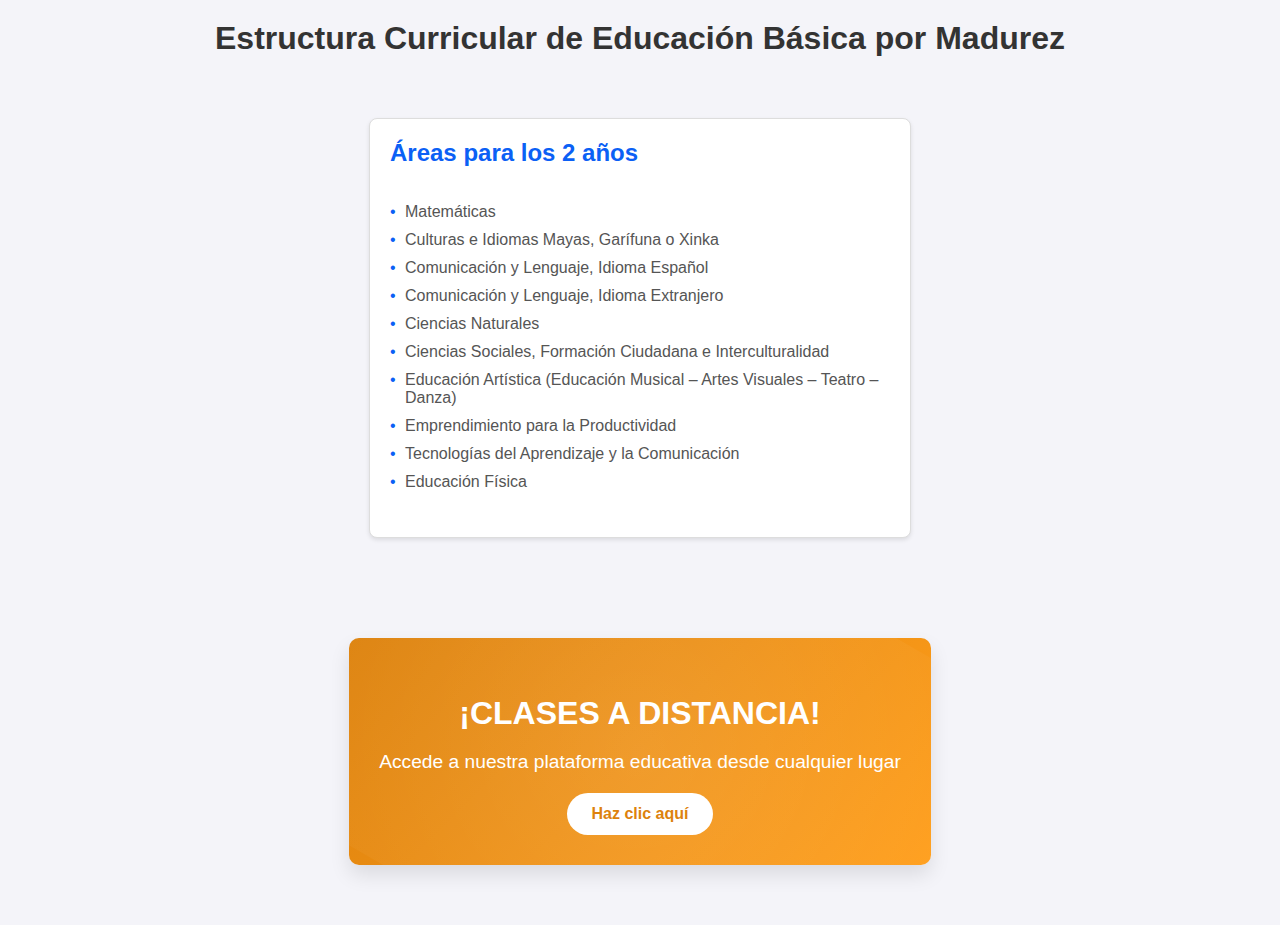
<file: EducacionBasica.html>
<!DOCTYPE html>
<html>
<head>
    <meta charset="utf-8">
    <meta name="viewport" content="width=device-width, initial-scale=1">
    <link rel="stylesheet" href="estilosd.css">
    <title>Educación Básica por Madurez</title>
</head>
<body>

<h1>Estructura Curricular de Educación Básica por Madurez</h1>

<div class="contenedor">
    <div class="caja">
        <h2>Áreas para los 2 años</h2>
        <ul>
            <li>Matemáticas</li>
            <li>Culturas e Idiomas Mayas, Garífuna o Xinka</li>
            <li>Comunicación y Lenguaje, Idioma Español</li>
            <li>Comunicación y Lenguaje, Idioma Extranjero</li>
            <li>Ciencias Naturales</li>
            <li>Ciencias Sociales, Formación Ciudadana e Interculturalidad</li>
            <li>Educación Artística (Educación Musical – Artes Visuales – Teatro – Danza)</li>
            <li>Emprendimiento para la Productividad</li>
            <li>Tecnologías del Aprendizaje y la Comunicación</li>
            <li>Educación Física</li>
        </ul>
    </div>
</div>


    
    <!-- Sección de Clases a Distancia -->
    <div class="contenedor">
        <div class="clases-distancia">
          <h2>¡CLASES A DISTANCIA!</h2>
          <p>Accede a nuestra plataforma educativa desde cualquier lugar</p>
          <a href="http://classroom.google.com/" class="boton">Haz clic aquí</a>
        </div>
      </div>
          


</body>
</html>
</file>
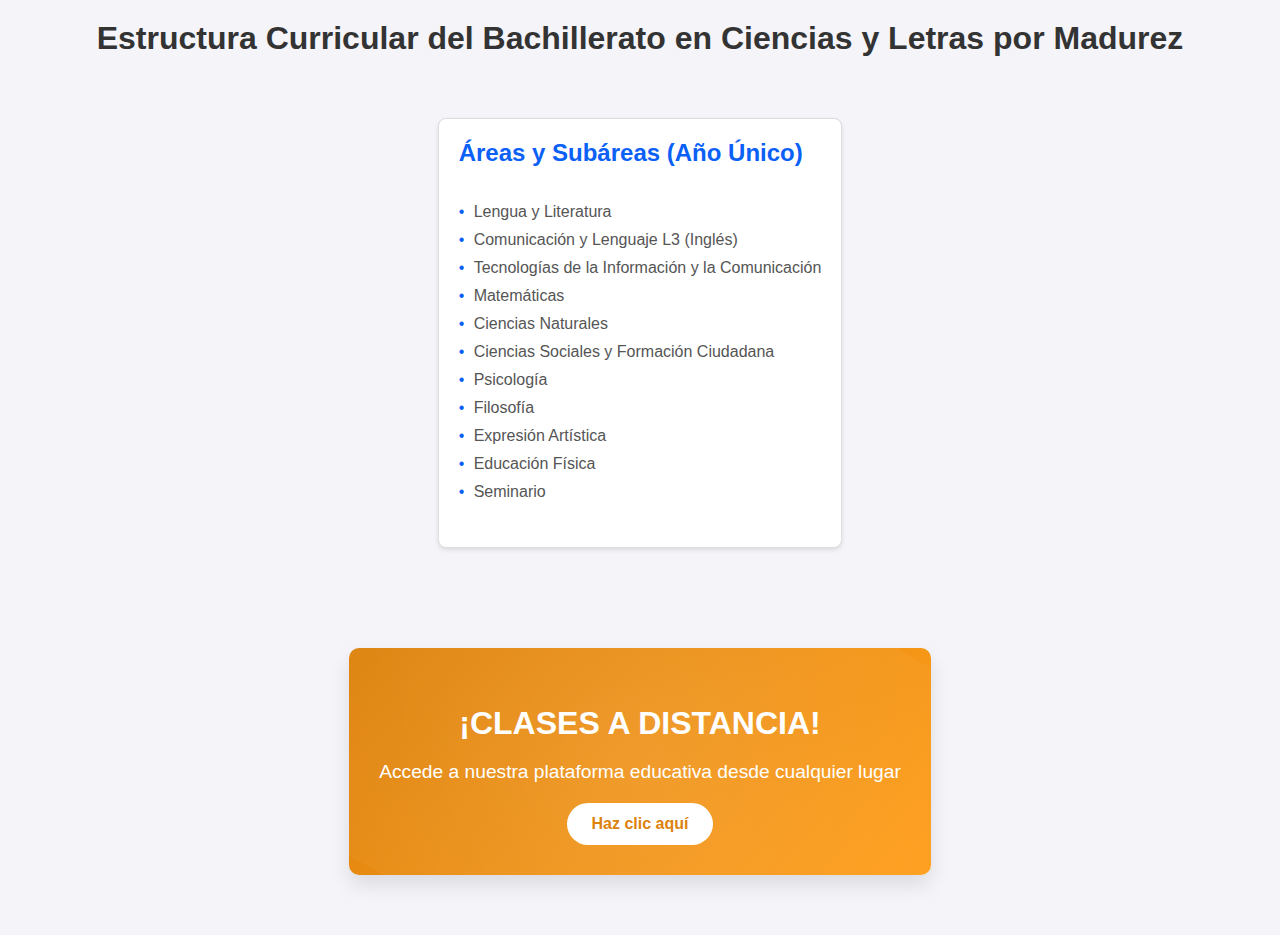
<file: educacionMadurez.html>
<!DOCTYPE html>
<html>
<head>
    <meta charset="utf-8">
    <meta name="viewport" content="width=device-width, initial-scale=1">
    <link rel="stylesheet" href="estilosd.css">
    <title>Bachillerato por Madurez</title>
</head>
<body>

<h1>Estructura Curricular del Bachillerato en Ciencias y Letras por Madurez</h1>

<div class="contenedor">
    <div class="caja">
        <h2>Áreas y Subáreas (Año Único)</h2>
        <ul>
            <li>Lengua y Literatura</li>
            <li>Comunicación y Lenguaje L3 (Inglés)</li>
            <li>Tecnologías de la Información y la Comunicación</li>
            <li>Matemáticas</li>
            <li>Ciencias Naturales</li>
            <li>Ciencias Sociales y Formación Ciudadana</li>
            <li>Psicología</li>
            <li>Filosofía</li>
            <li>Expresión Artística</li>
            <li>Educación Física</li>
            <li>Seminario</li>
        </ul>
    </div>
</div>



 <!-- Sección de Clases a Distancia -->
 <div class="contenedor">
    <div class="clases-distancia">
      <h2>¡CLASES A DISTANCIA!</h2>
      <p>Accede a nuestra plataforma educativa desde cualquier lugar</p>
      <a href="https://app.portal-educativo.com/" class="boton">Haz clic aquí</a>
    </div>
  </div>

</body>
</html>
</file>
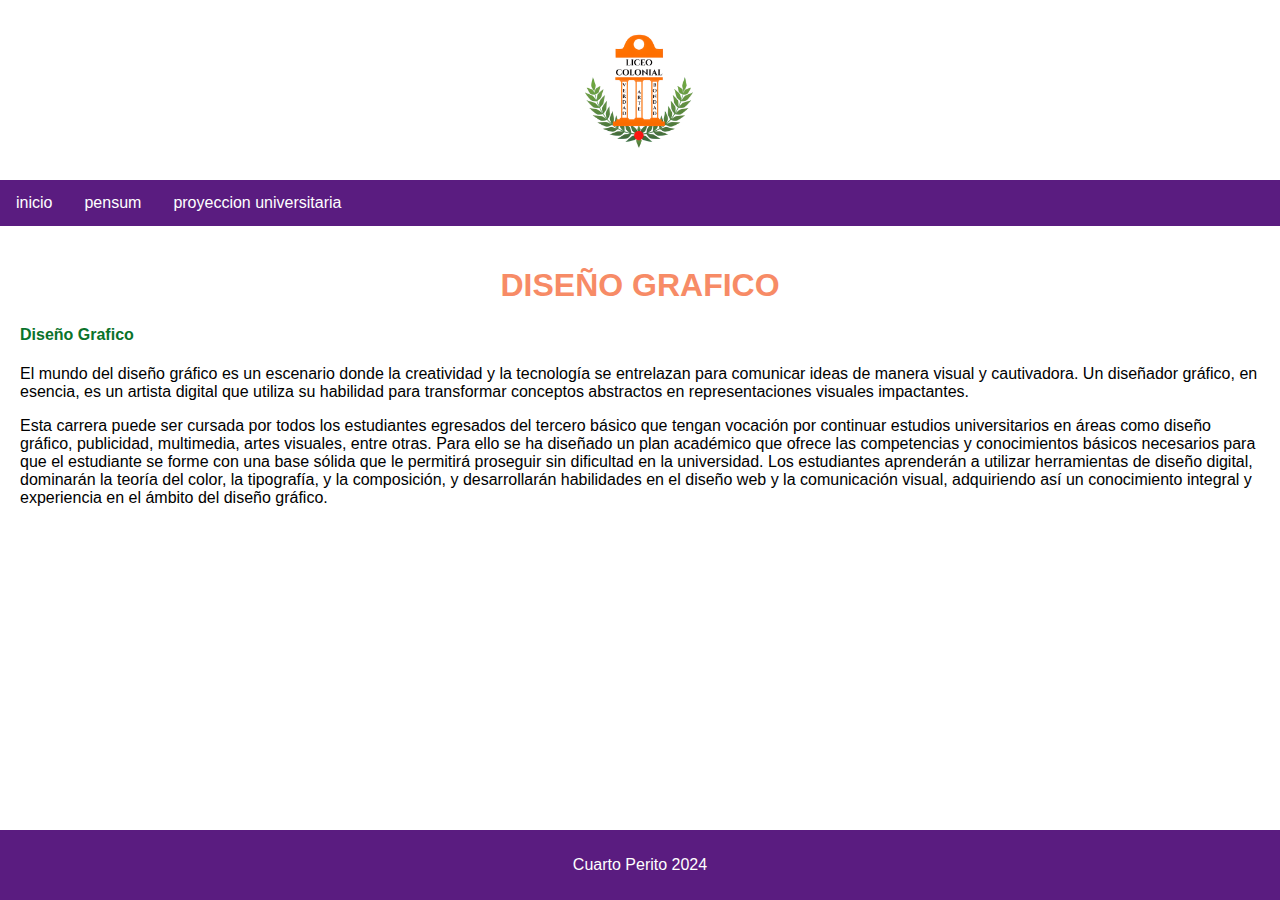
<file: paginas/4diseñografico.html>
<!DOCTYPE html>
<html>
<head>
	<meta charset="utf-8">
	<meta name="viewport" content="width=device-width, initial-scale=1">
	<title></title>
	<link rel="stylesheet" type="text/css" href="diseñografico.css">
</head>
<body>

 	 
<header>
	<div class="logo-centro">
		<img src="Logo.png"alt="Logo del Colegio" class="logo">
	</div>
</header>

<nav>
	<a href="../index.html">inicio</a>
	<a href="PensumDiseño.html">pensum</a>
<a href="#">proyeccion universitaria</a>

</nav>

<div class="contenido">
	<center><h1>DISEÑO GRAFICO</h1></center></center>
	<h4>Diseño Grafico</h4>

	<p>
		El mundo del diseño gráfico es un escenario donde la creatividad y la tecnología se entrelazan para comunicar ideas de manera visual y cautivadora. Un diseñador gráfico, en esencia, es un artista digital que utiliza su habilidad para transformar conceptos abstractos en representaciones visuales impactantes.
	</p>	
	<p>
		Esta carrera puede ser cursada por todos los estudiantes egresados del tercero básico que tengan vocación por continuar estudios universitarios en áreas como diseño gráfico, publicidad, multimedia, artes visuales, entre otras. Para ello se ha diseñado un plan académico que ofrece las competencias y conocimientos básicos necesarios para que el estudiante se forme con una base sólida que le permitirá proseguir sin dificultad en la universidad. Los estudiantes aprenderán a utilizar herramientas de diseño digital, dominarán la teoría del color, la tipografía, y la composición, y desarrollarán habilidades en el diseño web y la comunicación visual, adquiriendo así un conocimiento integral y experiencia en el ámbito del diseño gráfico.

	</p>



</div>
	
<footer>
	<p> Cuarto Perito 2024</p>
</footer>
<script src="javadiseño.js"></script>





















</body>
</html>
</file>
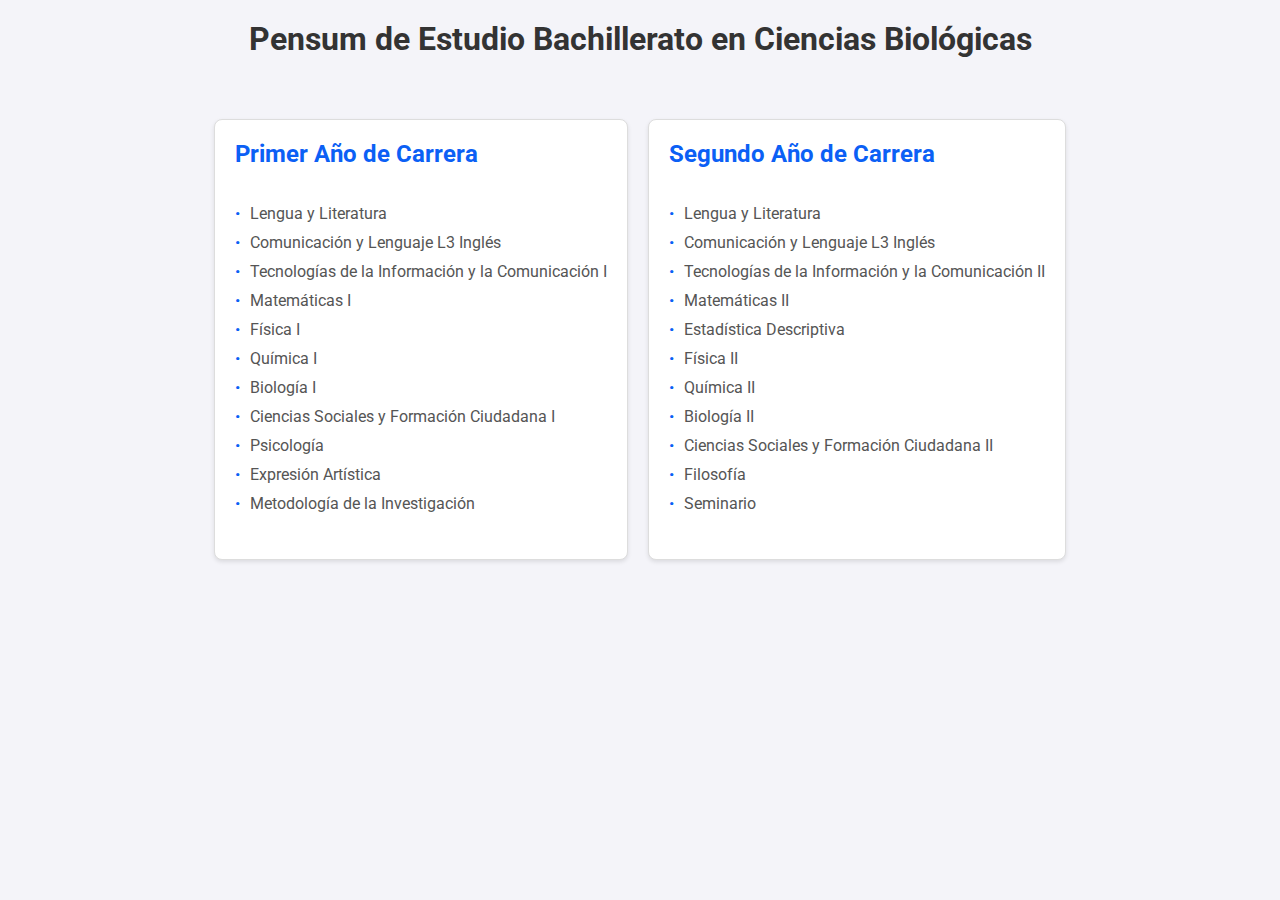
<file: paginas/pensumBiologicas.html>
<!DOCTYPE html>
<html>
<head>
    <meta charset="utf-8">
    <meta name="viewport" content="width=device-width, initial-scale=1">
    <title>Pensum de Estudio - Bachillerato en Ciencias Biológicas</title>
    <link rel="stylesheet" type="text/css" href="diseño.css">
    <link href="https://fonts.googleapis.com/css2?family=Roboto:wght@400;700&display=swap" rel="stylesheet">
</head>
<body>
    <h1>Pensum de Estudio Bachillerato en Ciencias Biológicas</h1>
    <div class="contenedor">
        <div class="caja">
            <h2>Primer Año de Carrera</h2>
            <ul>
                <li>Lengua y Literatura</li>
                <li>Comunicación y Lenguaje L3 Inglés</li>
                <li>Tecnologías de la Información y la Comunicación I</li>
                <li>Matemáticas I</li>
                <li>Física I</li>
                <li>Química I</li>
                <li>Biología I</li>
                <li>Ciencias Sociales y Formación Ciudadana I</li>
                <li>Psicología</li>
                <li>Expresión Artística</li>
                <li>Metodología de la Investigación</li>
            </ul>
        </div>
        <div class="caja">
            <h2>Segundo Año de Carrera</h2>
            <ul>
                <li>Lengua y Literatura</li>
                <li>Comunicación y Lenguaje L3 Inglés</li>
                <li>Tecnologías de la Información y la Comunicación II</li>
                <li>Matemáticas II</li>
                <li>Estadística Descriptiva</li>
                <li>Física II</li>
                <li>Química II</li>
                <li>Biología II</li>
                <li>Ciencias Sociales y Formación Ciudadana II</li>
                <li>Filosofía</li>
                <li>Seminario</li>
            </ul>
        </div>
    </div>
</body>
</html>
</file>
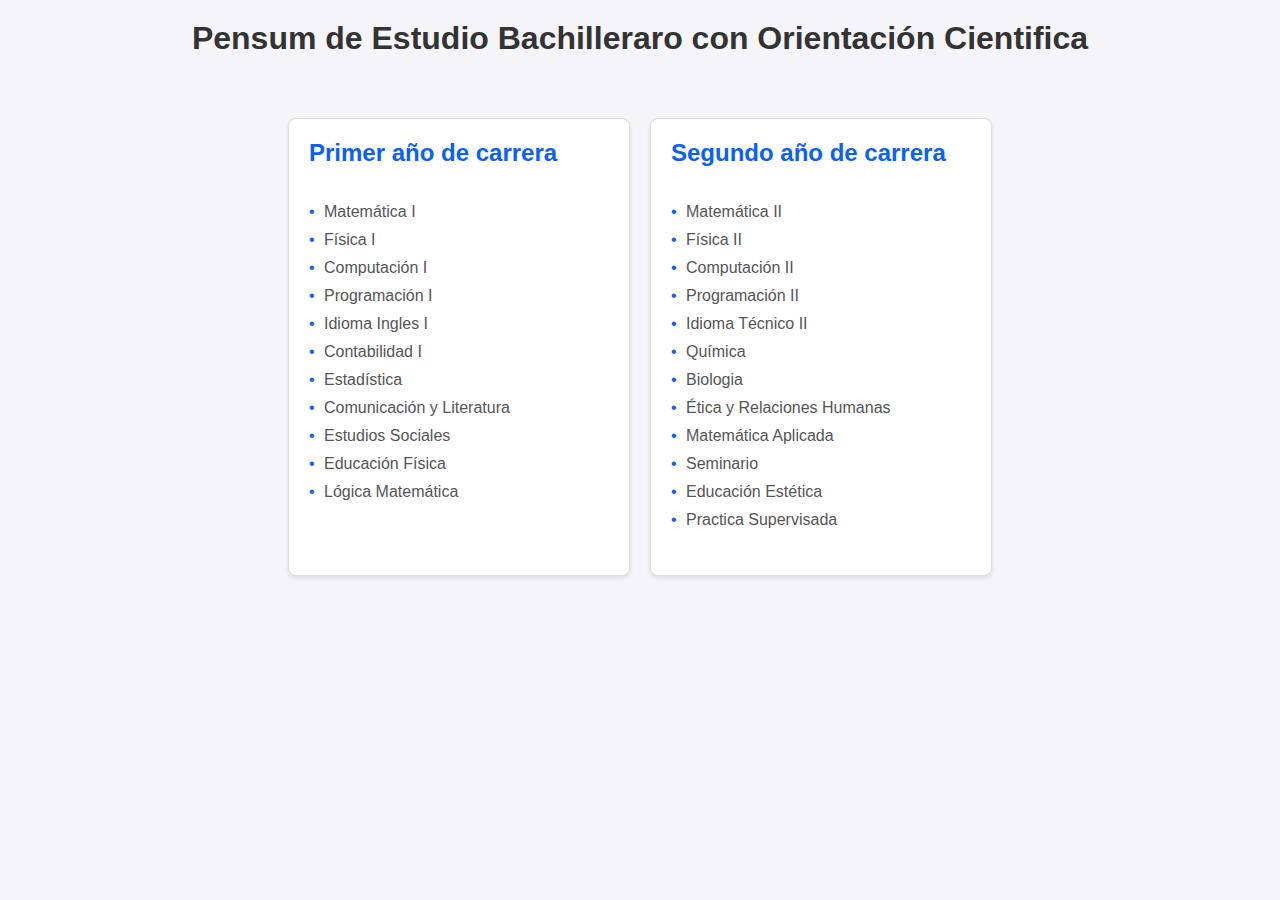
<file: paginas/pensumCientifica.html>
<!DOCTYPE html>
<html>
<head>
	<meta charset="utf-8">
	<meta name="viewport" content="width=device-width, initial-scale=1">
	<link rel="stylesheet" type="text/css" href="diseño.css">
	<title></title>
</head>
<body>

<h1>Pensum de Estudio Bachilleraro con Orientación Cientifica</h1>
<div class="contenedor">
	<div class="caja">
		<h2>Primer año de carrera</h2>
		<ul>
			<li>Matemática I</li>
			<li>Física I</li>
			<li>Computación I</li>
			<li>Programación I</li>
			<li>Idioma Ingles I</li>
			<li>Contabilidad I</li>
			<li>Estadística</li>
			<li>Comunicación y Literatura</li>
			<li>Estudios Sociales</li>
			<li>Educación Física</li>
			<li>Lógica Matemática</li>
		</ul>
	</div>
	<div class="caja" id="caja2">
		<h2>Segundo año de carrera</h2>
		<ul>
			<li>Matemática II</li>
			<li>Física II</li>
			<li>Computación II</li>
			<li>Programación II</li>
			<li>Idioma Técnico II</li>
			<li>Química</li>
			<li>Biologia</li>
			<li>Ética y Relaciones Humanas</li>
			<li>Matemática Aplicada</li>
			<li>Seminario</li>
			<li>Educación Estética</li>
			<li>Practica Supervisada</li>
		</ul>
	</div>
</div>













































</body>
</html>
</file>
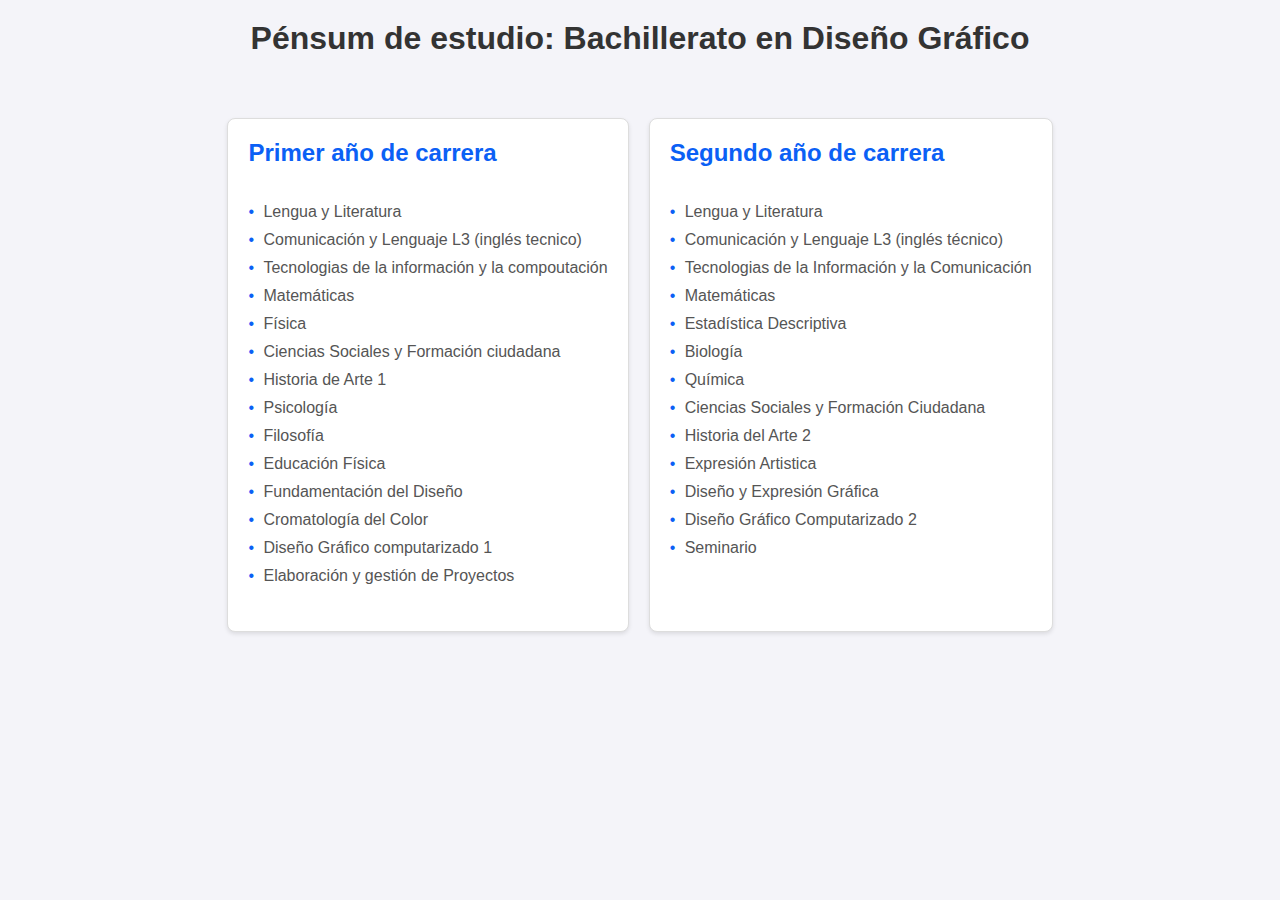
<file: paginas/PensumDiseño.html>
<!DOCTYPE html>
<html>
<head>
	<meta charset="utf-8">
	<meta name="viewport" content="width=device-width, initial-scale=1">
	<link rel="stylesheet" type="text/css" href="diseño.css">
	<title></title>
</head>
<body>

<h1>Pénsum de estudio: Bachillerato en Diseño Gráfico </h1>
<div class="contenedor">
	
<div class="caja">
	
<h2>Primer año de carrera</h2>

<ul>
<li>Lengua y Literatura</li>
<li>Comunicación y Lenguaje L3 (inglés tecnico)</li>
<li>Tecnologias de la información y la compoutación</li>
<li>Matemáticas</li>
<li>Física</li>
<li>Ciencias Sociales y Formación ciudadana</li>
<li>Historia de Arte 1</li>
<li>Psicología</li>
<li>Filosofía</li>
<li>Educación Física</li>
<li>Fundamentación del Diseño</li>
<li>Cromatología del Color</li>
<li>Diseño Gráfico computarizado 1</li>
<li>Elaboración y gestión de Proyectos</li>

</ul>

</div>

<div class="caja" id="caja2">
	
<h2>Segundo año de carrera</h2>

<ul>
<li>Lengua y Literatura</li>
<li>Comunicación y Lenguaje L3 (inglés técnico)</li>
<li>Tecnologias de la Información y la Comunicación</li>
<li>Matemáticas</li>
<li>Estadística Descriptiva</li>
<li>Biología</li>
<li>Química</li>
<li>Ciencias Sociales y Formación Ciudadana</li>
<li>Historia del Arte 2</li>
<li>Expresión Artistica</li>
<li>Diseño y Expresión Gráfica</li>
<li>Diseño Gráfico Computarizado 2</li>
<li>Seminario</li>

</ul>

</div>

</div>



</body>
</html>
</file>
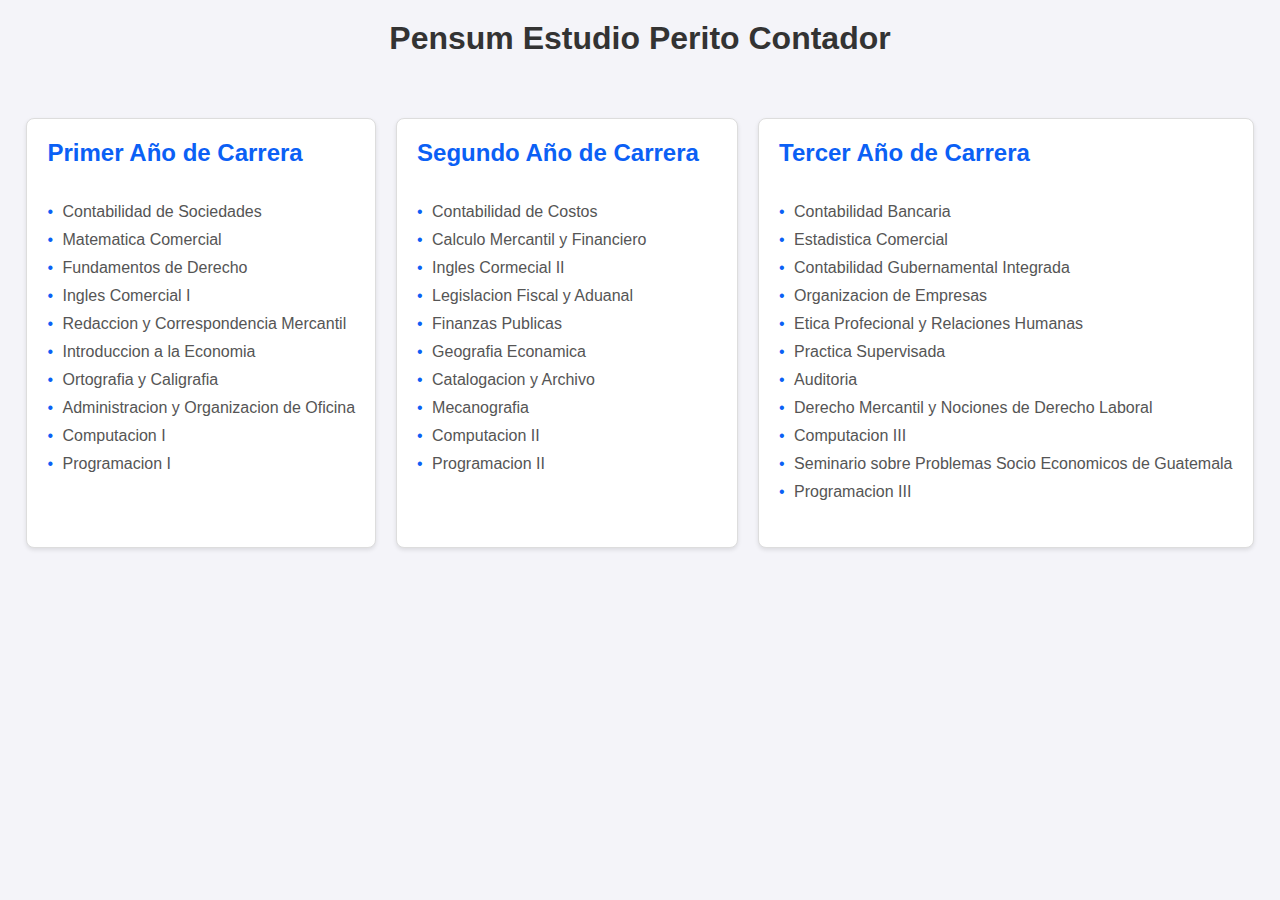
<file: paginas/pensumperito.html>
<!DOCTYPE html>
<html>
<head>
	<meta charset="utf-8">
	<meta name="viewport" content="width=device-width, initial-scale=1">
	<title></title>
	<link rel="stylesheet" type="text/css" href="diseño.css">
</head>
<body>
	<h1> Pensum Estudio Perito Contador </h1>
	<div class="contenedor"> 
		<div class="caja"> 
			<h2> Primer Año de Carrera </h2>
			<ul> 
				<li> Contabilidad de Sociedades </li>
				<li> Matematica Comercial </li>
				<li> Fundamentos de Derecho </li>
				<li> Ingles Comercial I </li>
				<li> Redaccion y Correspondencia Mercantil </li>
				<li> Introduccion a la Economia  </li>
				<li> Ortografia y Caligrafia </li>
				<li> Administracion y Organizacion de Oficina </li>
				<li> Computacion I </li>
				<li> Programacion I </li>

			</ul>


		</div>
		<div class="caja" id="caja 2">
			<h2> Segundo Año de Carrera </h2>
			<ul>
				<li> Contabilidad de Costos </li>
				<li> Calculo Mercantil y Financiero </li>
				<li> Ingles Cormecial II </li>
				<li> Legislacion Fiscal y Aduanal </li>
				<li> Finanzas Publicas </li>
				<li> Geografia Econamica </li>
				<li> Catalogacion y Archivo </li>
				<li> Mecanografia </li>
				<li> Computacion II </li>
				<li> Programacion II</li>

			</ul>

		 </div>
		 <div class="caja" id="caja 3"> 
		 	<h2> Tercer Año de Carrera </h2>
		 	<ul>
		 		<li> Contabilidad Bancaria </li>
		 		<li> Estadistica Comercial </li>
		 		<li> Contabilidad Gubernamental Integrada  </li>
		 		<li> Organizacion de Empresas </li>
		 		<li> Etica Profecional y Relaciones Humanas </li>
		 		<li> Practica Supervisada </li>
		 		<li> Auditoria </li>
		 		<li> Derecho Mercantil y Nociones de Derecho Laboral </li>
		 		<li> Computacion III </li>
		 		<li> Seminario sobre Problemas Socio Economicos de Guatemala </li>
		 		<li> Programacion III </li>




		 	</ul>






		 </div>


	</div>

</body>
</html>
</file>
<file: estilosd.css>
body {
    display: flex;
    flex-direction: column;
    align-items: center;
    margin: 0;
    font-family: 'Roboto', sans-serif;
    background-color: #f4f4f9;
}

h1 {
    margin-top: 20px;
    text-align: center;
    color: #333;
}

.contenedor {
    display: flex;
    flex-wrap: wrap;
    gap: 20px;
    margin-top: 20px;
    padding: 20px;
    justify-content: center;
}

.caja {
    background-color: #fff;
    border: 1px solid #ddd;
    border-radius: 8px;
    box-shadow: 0 2px 4px rgba(0, 0, 0, 0.1);
    display: flex;
    flex-direction: column;
    padding: 20px;
    min-width: 300px;
    max-width: 500px;
    transition: transform 0.3s, box-shadow 0.3s;
}

.caja:hover {
    transform: translateY(-5px);
    box-shadow: 0 4px 8px rgba(0, 0, 0, 0.2);
}

.caja h2 {
    margin-top: 0;
    color: #0B60F5;
}

.caja ul {
    list-style-type: none;
    padding: 0;
}

.caja ul li {
    margin-bottom: 10px;
    color: #555;
    padding-left: 15px;
    position: relative;
}

.caja ul li:before {
    content: '•';
    color: #0B60F5;
    position: absolute;
    left: 0;
}


/* Nuevo div de Clases a Distancia */
.clases-distancia {
    background: linear-gradient(135deg, #dd820d, #ff9e1b);
    color: white;
    padding: 30px;
    margin: 40px 0;
    border-radius: 10px;
    text-align: center;
    box-shadow: 0 10px 20px rgba(0,0,0,0.1);
    position: relative;
    overflow: hidden;
  }
  
  .clases-distancia::before {
    content: "";
    position: absolute;
    top: -50%;
    left: -50%;
    width: 200%;
    height: 200%;
    background: radial-gradient(circle, rgba(255,255,255,0.1) 0%, rgba(255,255,255,0) 70%);
    transform: rotate(30deg);
    animation: shine 3s infinite linear;
  }
  
  @keyframes shine {
    0% { transform: translateX(-100%) rotate(30deg); }
    100% { transform: translateX(100%) rotate(30deg); }
  }
  
  .clases-distancia h2 {
    font-size: 2em;
    margin-bottom: 15px;
    position: relative;
  }
  
  .clases-distancia p {
    font-size: 1.2em;
    margin-bottom: 20px;
    position: relative;
  }
  
  .clases-distancia .boton {
    display: inline-block;
    background: white;
    color: #dd820d;
    padding: 12px 25px;
    border-radius: 50px;
    text-decoration: none;
    font-weight: bold;
    transition: all 0.3s ease;
    position: relative;
  }
  
  .clases-distancia .boton:hover {
    transform: translateY(-3px);
    box-shadow: 0 5px 15px rgba(0,0,0,0.2);
  }
</file>
<file: paginas/diseñografico.css>
body{
	font-family: Arial, sans-serif;
	margin: 0;
	pad: 0;
}

header{background-size: 40%;
color: #fff;
padding: 15px 0;
text-align: center;
height: 150px;
position: relati;
overflow: hidden;
transition: bacgraground-image 1s ease-in-out;
}

nav{
	background-color:  #5a1c80 ;
	overflow: hidden;
}

.logo {
	height: 150px;
	width: auto;
	border-radius: 100px;
}

nav a{
	float: left;
	display: black;
	color: white;
	text-align: center;
	padding: 14px 16px;
	text-decoration: none ;
}

nav a:hover{
	background-color: #bbe9e3  ;
	color: #000;

}

.contenido {
	padding: 20px;
}

.contenido h1{

	color: #f78b66  ;
}

.contenido h4 {
	color: #0a732b ;

}

footer{
background-color:  #5a1c80
;
color: white;
text-align: center;
padding: 10px 0 ;
position: fixed ;
width:100% ;
bottom: 0;
}
</file>
<file: paginas/diseño.css>
body {
    display: flex;
    flex-direction: column;
    align-items: center;
    margin: 0;
    font-family: 'Roboto', sans-serif;
    background-color: #f4f4f9;
}

h1 {
    margin-top: 20px;
    text-align: center;
    color: #333;
}

.contenedor {
    display: flex;
    gap: 20px;
    margin-top: 20px;
    padding: 20px;
}

.caja {
    background-color: #fff;
    border: 1px solid #ddd;
    border-radius: 8px;
    box-shadow: 0 2px 4px rgba(0, 0, 0, 0.1);
    display: flex;
    padding: 20px;
    min-width: 300px;
    transition: transform 0.3s, box-shadow 0.3s;
    flex-direction: column;
}

.caja:hover {
    transform: translateY(-5px);
    box-shadow: 0 4px 8px rgba(0, 0, 0, 0.2);
}

.caja h2 {
    margin-top: 0;
    color: #0B60F5;
}

.caja ul {
    list-style-type: none;
    padding: 0;
}

.caja ul li {
    margin-bottom: 10px;
    color: #555;
    padding-left: 15px;
    position: relative;
}

.caja ul li:before {
    content: '•';
    color: #0B60F5;
    position: absolute;
    left: 0;
}
</file>
